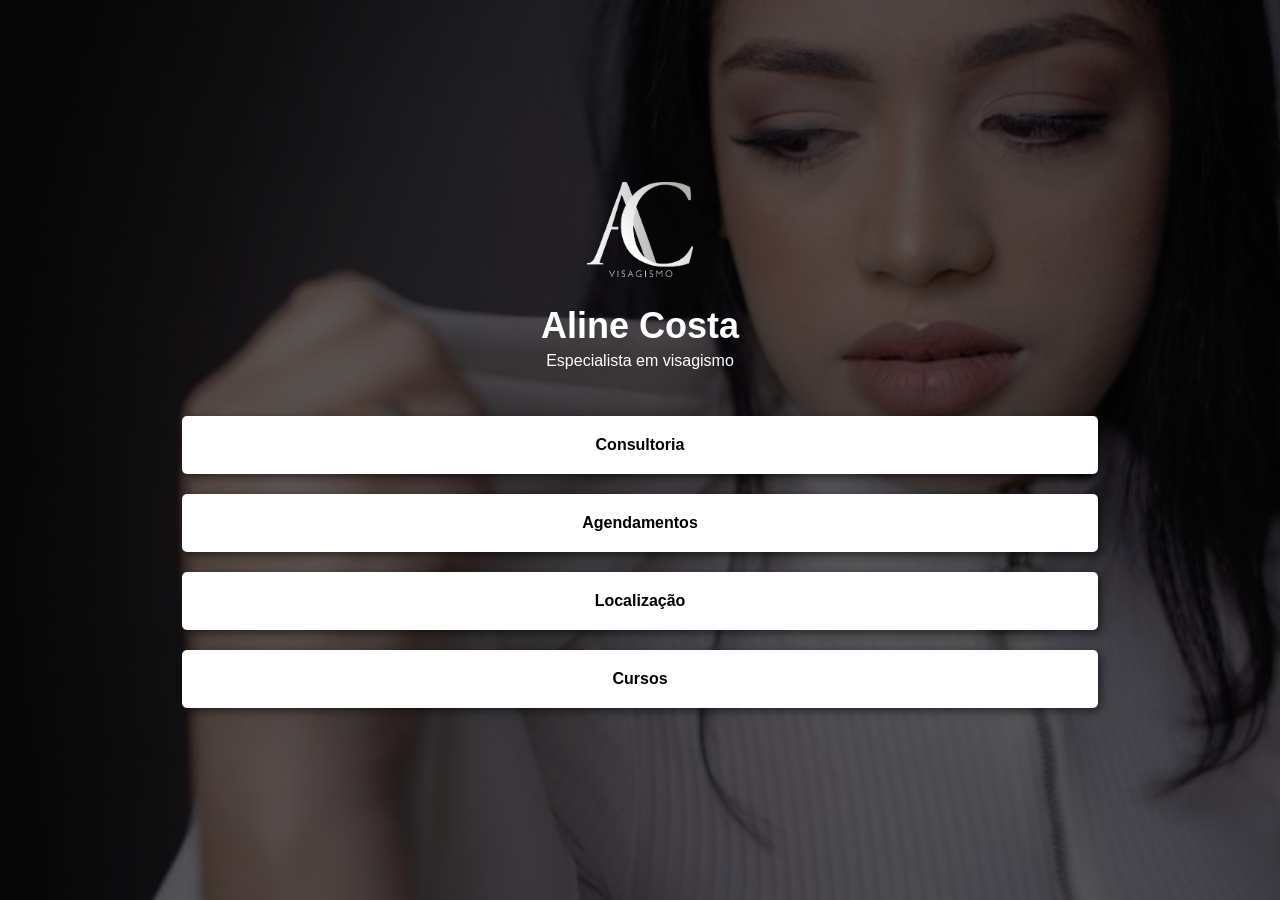
<file: index.html>
<!DOCTYPE html>
<html lang="pt-br">
<head>
    <meta charset="UTF-8">
    <meta name="viewport" content="width=device-width, initial-scale=1.0">
    <link rel="stylesheet" href="style.css">
    <link rel="stylesheet" href="mobile.css">
    <link rel="stylesheet" href="tablet.css">
    <title>AC VISAGISMO</title>
</head>
<body>
    <div class="container">
      <div class="logo">
        <img src="img/ac-logo.png" alt="AC-VISAGISMO">
      </div>
        <h1>Aline Costa</h1>
        <p>Especialista em visagismo</p>
        <div class="options">
          <a href="#" class="consultoria">Consultoria</a>
          <a href="#">Agendamentos</a>
          <a href="#">Localização</a>
          <a href="#">Cursos</a>
        </div>
      </div>
</body>
</html>
</file>
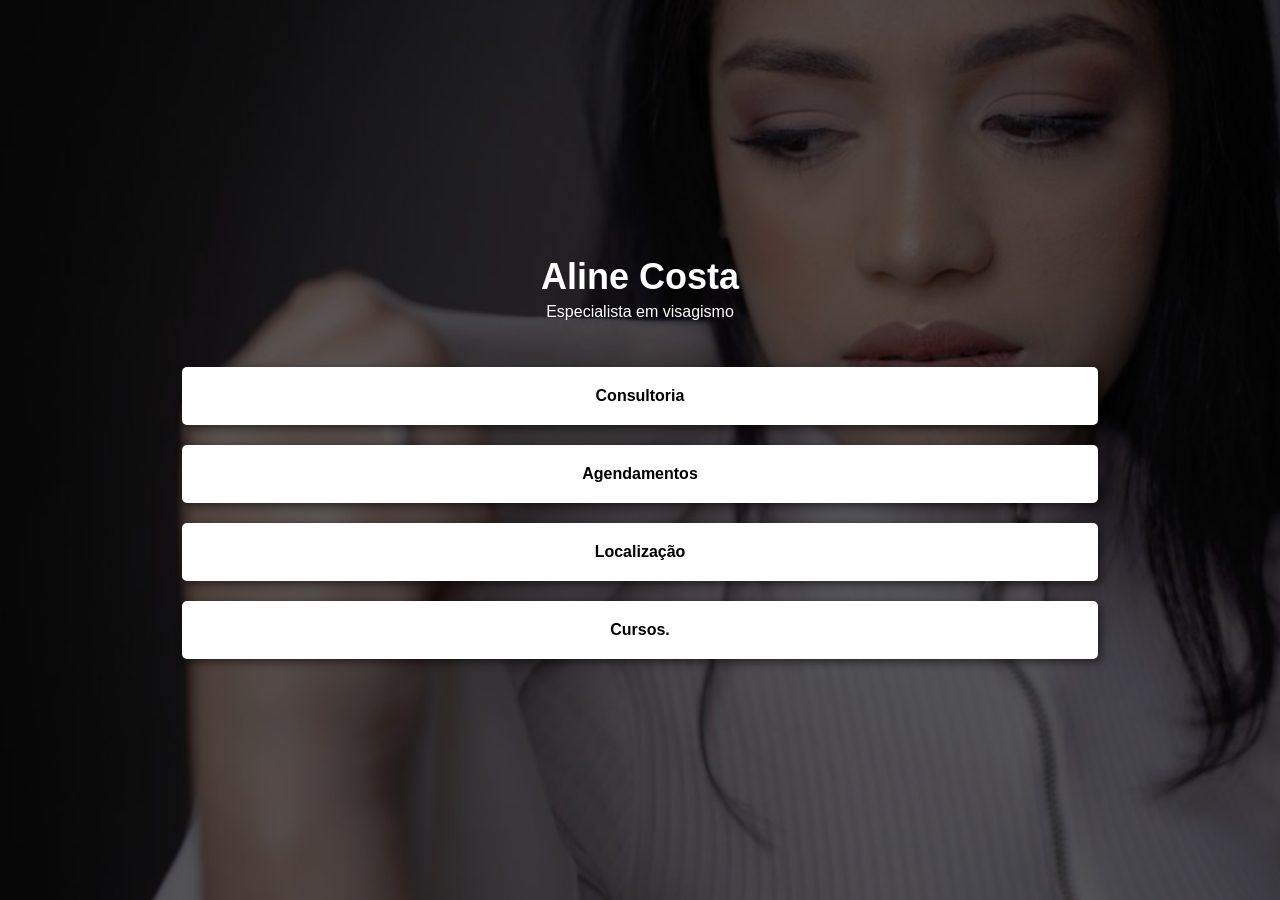
<file: Home.html>
<!DOCTYPE html>
<html lang="pt-br">
<head>
    <meta charset="UTF-8">
    <meta name="viewport" content="width=device-width, initial-scale=1.0">
    <link rel="stylesheet" href="style.css">
    <title>AC VISAGISMO</title>
</head>
<body>
    <div class="container">
        <h1>Aline Costa</h1>
        <p>Especialista em visagismo</p>
        <div class="options">
          <a href="#" class="consultoria">Consultoria</a>
          <a href="#">Agendamentos</a>
          <a href="#">Localização</a>
          <a href="#">Cursos.</a>
        </div>
      </div>
</body>
</html>
</file>
<file: style.css>
*{
  max-width: 1400px;
}

body {
    margin: 0;
    padding: 0;
    background-image: url('img/capa-02.png');
    background-size: cover;
    background-repeat: no-repeat;
    background-position: center;
    font-family: Arial, sans-serif;
  }

  .container {
    display: flex;
    flex-direction: column;
    align-items: center;
    justify-content: center;
    height: 100vh;
    color: #fff;
    text-align: center;
  }

  .logo img{
    width: 106px;
  }

  h1 {
    font-size: 36px;
    margin-bottom: 5px;
  }

  p{
    margin-top: 0;
  }

  .options {
    display: flex;
    flex-direction: column;
    justify-content: center;
    margin-top: 20px;
  }

  .options a {
    display: inline-block;
    margin: 10px 0;
    padding: 20px 400px;
    background-color: #fff;
    color: #000;
    font-weight: bolder;
    text-decoration: none;
    border-radius: 5px;
    box-shadow: 3px 3px 8px rgba(0, 0, 0, 0.514);
    transition: background-color 0.3s;
  }

  .options a:hover {
    background-color: #ccc;
  }

  .options .consultoria{
    animation: consulanim 3s infinite
  }

  @keyframes consulanim {
    0%{
        opacity: 0;
    }
    50%{
        opacity: 1;
    }
    100%{
        opacity: 0;
    }
  }
</file>
<file: mobile.css>
@charset "UTF-8";

@media screen and (min-width: 375px) and (max-width: 768px){
    
    .options a {
      padding: 14px 120px;
    }
  }
</file>
<file: tablet.css>
@charset "UTF-8";

@media screen and (min-width: 768px) and (max-width: 992px) {
    .options a {
      padding: 14px 150px;
    }
  }
</file>
